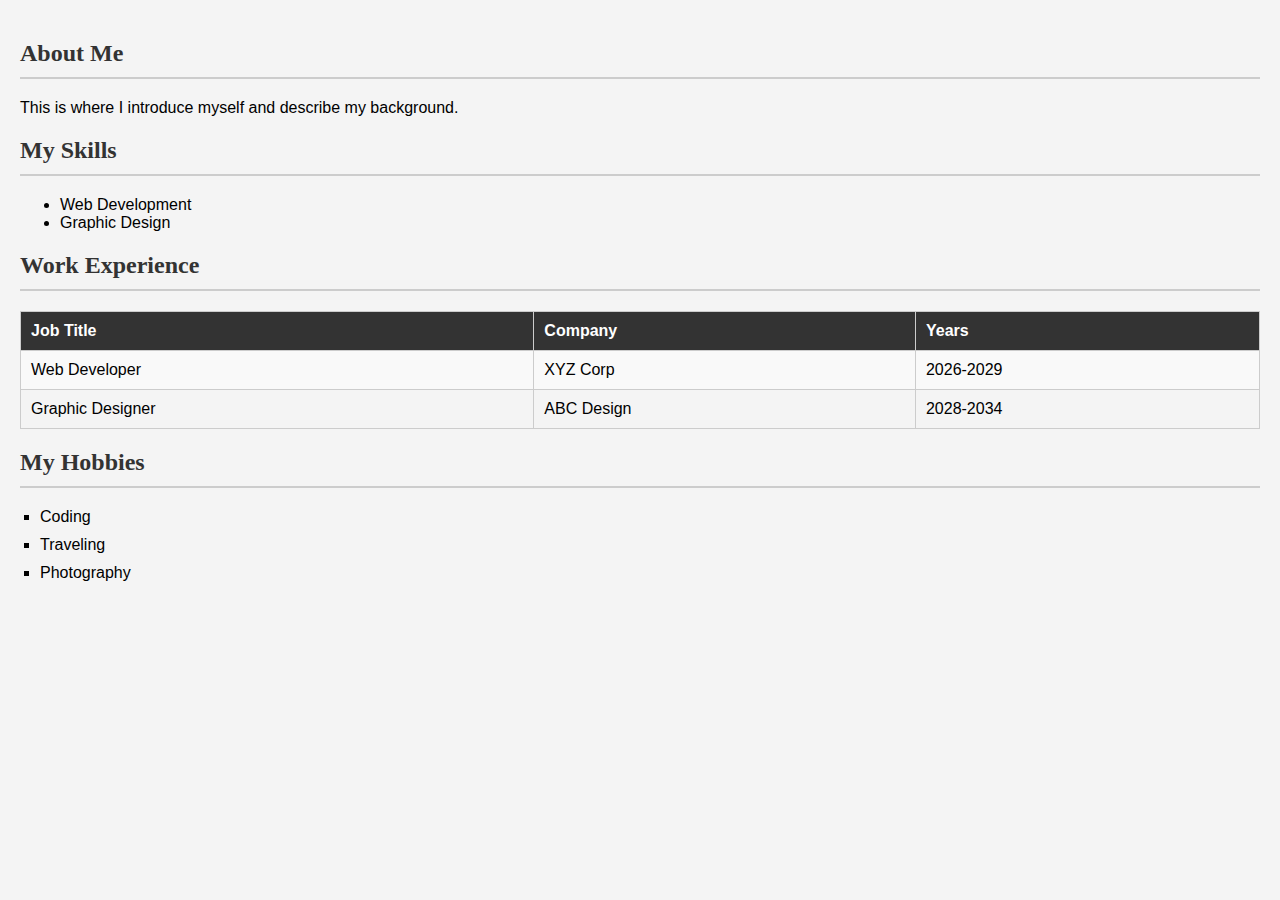
<file: about.html>
<!DOCTYPE html>
<html lang="en">
<head>
    <meta charset="UTF-8">
    <meta name="viewport" content="width=device-width, initial-scale=1.0">
    <title>Document</title>
</head>
<body>
    <link rel="stylesheet" href="about.css">
    <body>
        <section class="about">
          <h2>About Me</h2>
          <p>This is where I introduce myself and describe my background.</p>
        </section>
      </body>   
      <section class="skills">
        <h2>My Skills</h2>
        <ul>
          <li>Web Development</li>
          <li>Graphic Design</li>
        </ul>
      </section>
      <section class="experience">
        <h2>Work Experience</h2>
        <table>
          <tr>
            <th>Job Title</th>
            <th>Company</th>
            <th>Years</th>
          </tr>
          <tr>
            <td>Web Developer</td>
            <td>XYZ Corp</td>
            <td>2026-2029</td>
          </tr>
          <tr>
            <td>Graphic Designer</td>
            <td>ABC Design</td>
            <td>2028-2034</td>
          </tr>
        </table>
      </section>
      <section class="hobbies">
        <h2>My Hobbies</h2>
        <ul class="custom-list">
          <li>Coding</li>
          <li>Traveling</li>
          <li>Photography</li>
        </ul>
      </section>

    
</body>
</html>
</file>
<file: about.css>
body {
    background-color: #f4f4f4; /* Light neutral background */
    font-family: Arial, sans-serif;
    margin: 0;
    padding: 20px;
  }
  h2 {
    font-family: 'Georgia', serif;  /* Distinct font */
    color: #333;                    /* Dark color for contrast */
    border-bottom: 2px solid #ccc;   /* Bottom border to separate sections */
    padding-bottom: 10px;
    margin-bottom: 20px;
  }
  table {
    width: 100%;
    border-collapse: collapse;
    margin: 20px 0;
  }
  
  table th, table td {
    border: 1px solid #ccc;     /* Table borders */
    padding: 10px;              /* Padding for readability */
    text-align: left;
  }
  
  table tr:nth-child(even) {
    background-color: #f9f9f9;  /* Alternate row color */
  }
  
  table th {
    background-color: #333;
    color: white;
  }
  ul.custom-list {
    list-style-type: square;    /* Change bullet points */
    padding-left: 20px;
    margin: 20px 0;
  }
  
  ul.custom-list li {
    margin-bottom: 10px;        /* Add spacing between list items */
  }
</file>
